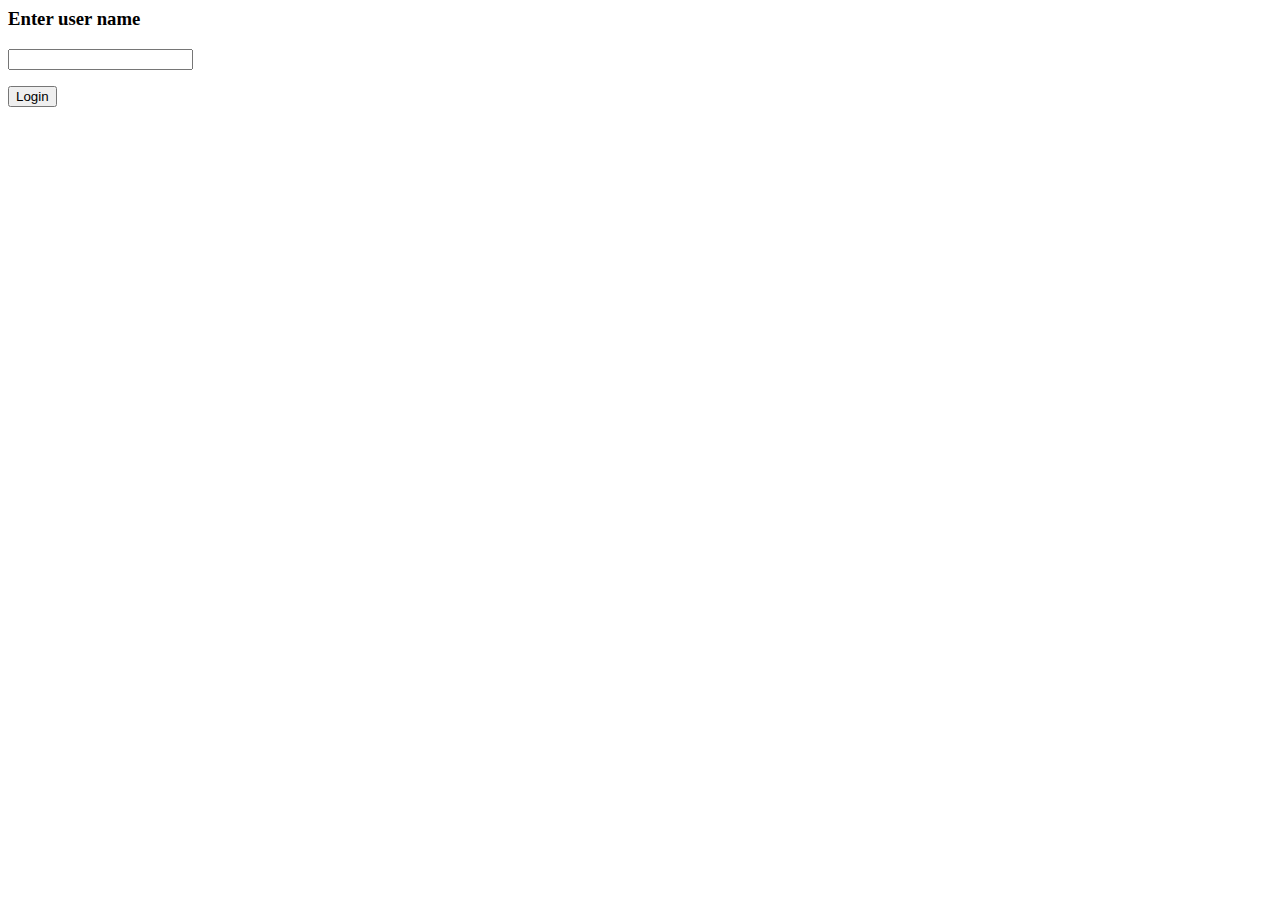
<file: templates/home.html>
<html>
<body>

<form action = "/setcookie" method = "POST">
    <p><h3>Enter user name</h3></p>
    <p><input type = 'text' name = 'nm'/></p>
    <p><input type = 'submit' value = 'Login'/></p>
</form>

</body>
</html>
</file>
